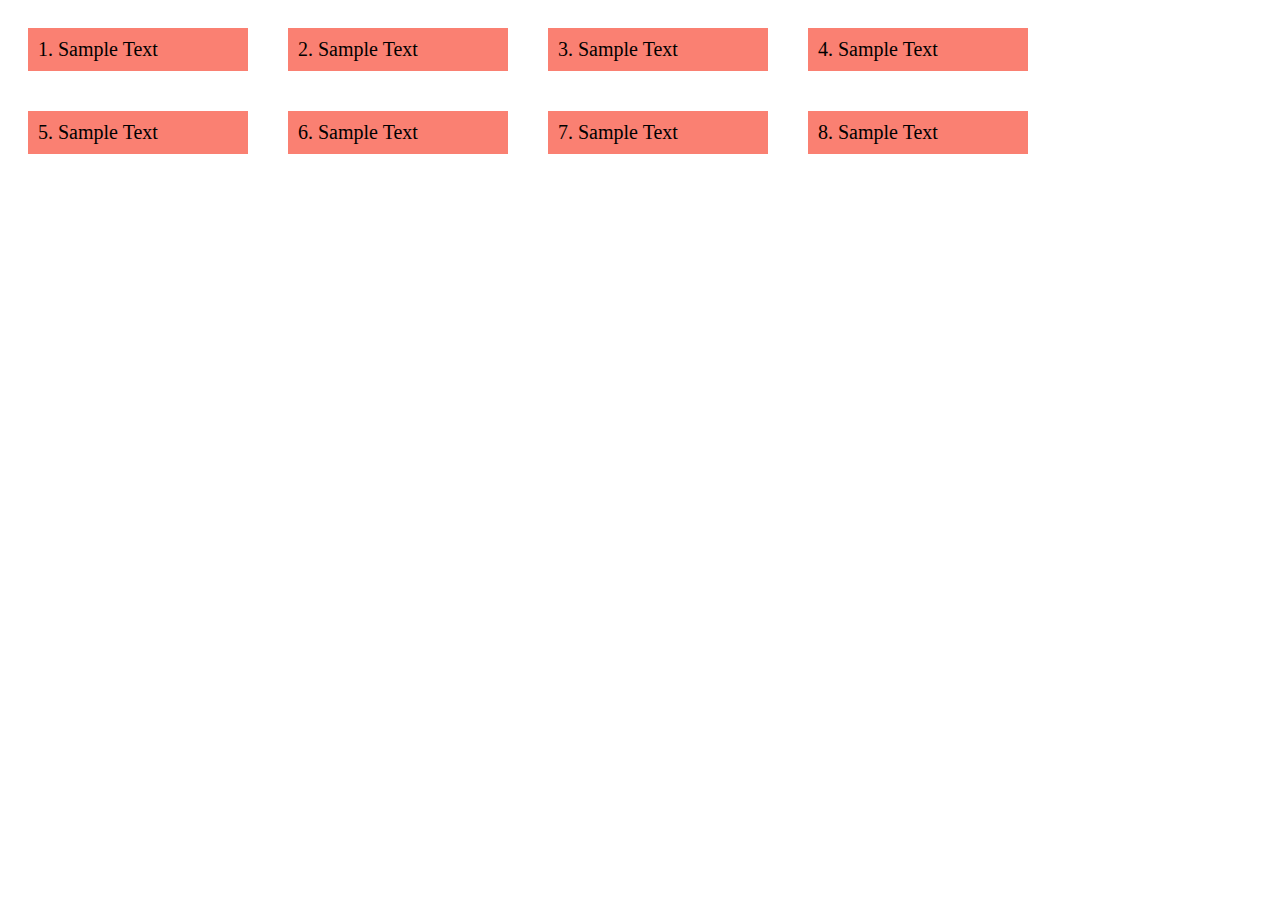
<file: flexbox.html>
<!DOCTYPE html>
<html>
    <head>
        <title>
            Hello World
        </title>
        <style>
            #container {
                display: flex;
                flex-wrap: wrap;
            }
            #container > div {
                background-color: salmon;
                font-size: 20px;
                margin: 20px;
                padding: 10px;
                width: 200px;
                
            }
        </style>
    </head>
    <body>
        <div id="container">
            <div>1. Sample Text</div>
            <div>2. Sample Text</div>
            <div>3. Sample Text</div>
            <div>4. Sample Text</div>
            <div>5. Sample Text</div>
            <div>6. Sample Text</div>
            <div>7. Sample Text</div>
            <div>8. Sample Text</div>

        </div>
    </body>
</html>
</file>
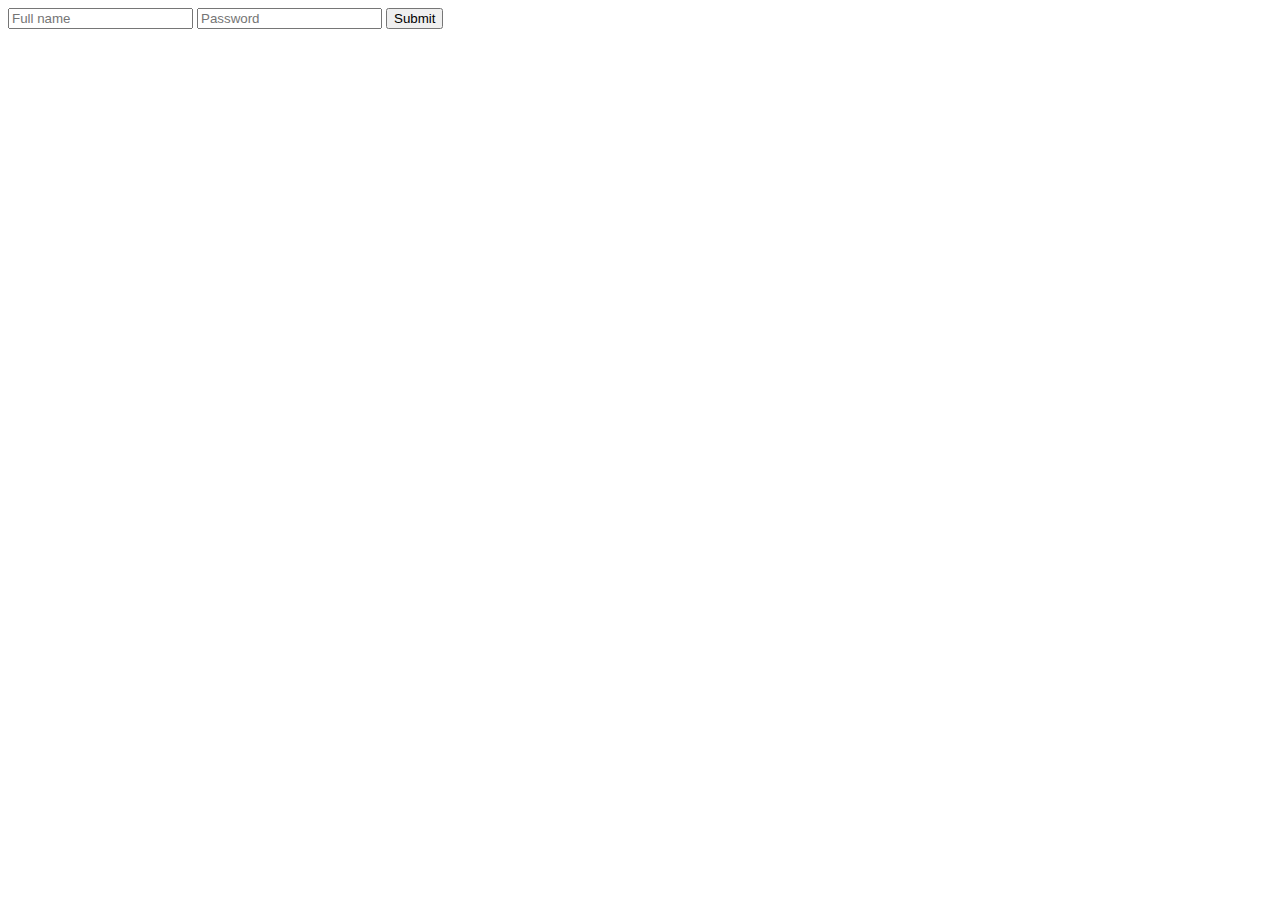
<file: form.html>
<!DOCTYPE html>
<html>
    <head>
        <title>
            Form
        </title>
    </head>
    <body>
        <form>
            <input type="text" placeholder="Full name" name="name">
            <input type="password" placeholder="Password" name="password">
            <input type="submit">
        </form>
    </body>
</html>
</file>
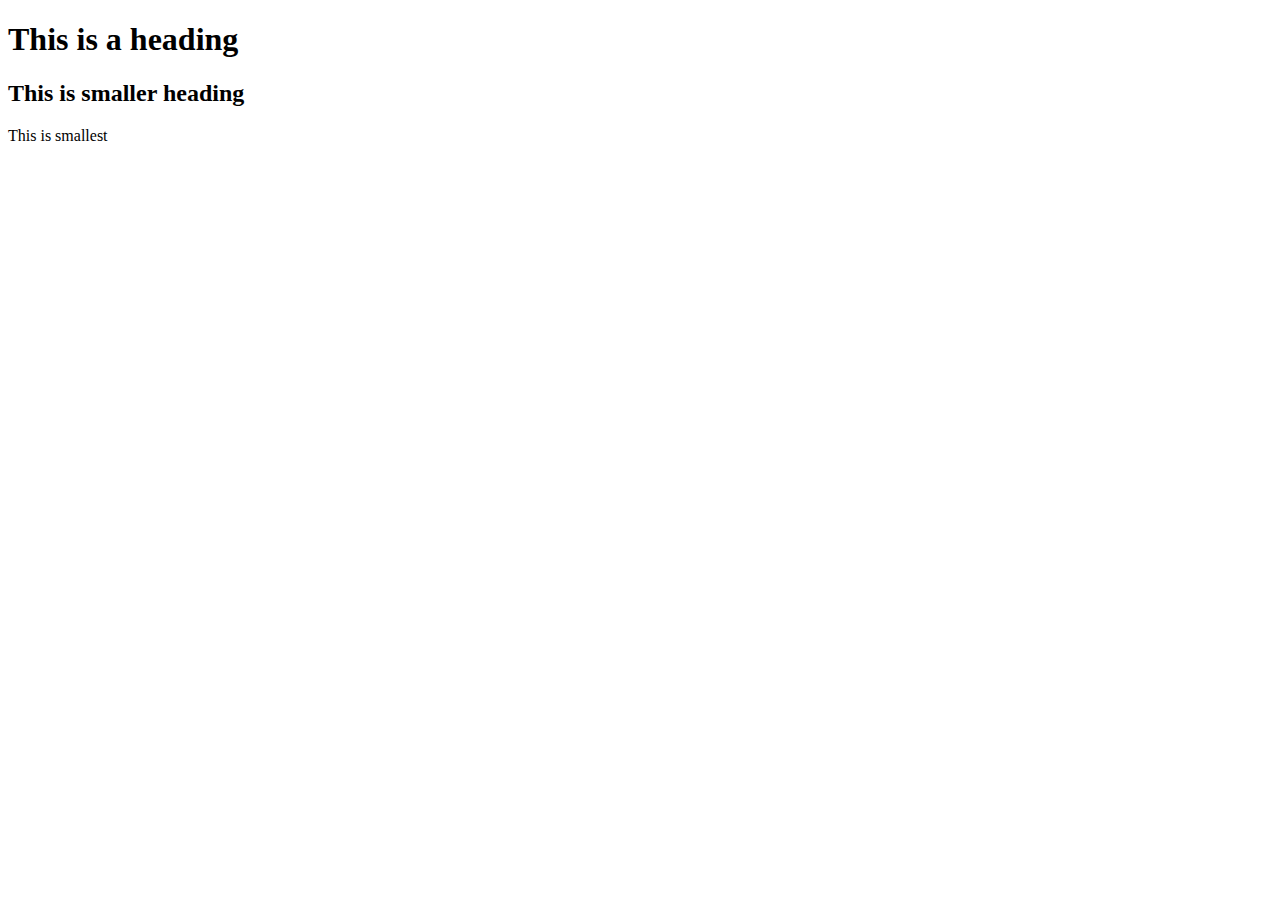
<file: headings.html>
<!DOCTYPE html>
<html>
    <head>
        <title>
            Headings!
        </title>
    </head>
    <body>
        <h1>This is a heading
        </h1>
        <h2>This is smaller heading</h2>
        <h8>This is smallest        </h8>
    </body>
</html>
</file>
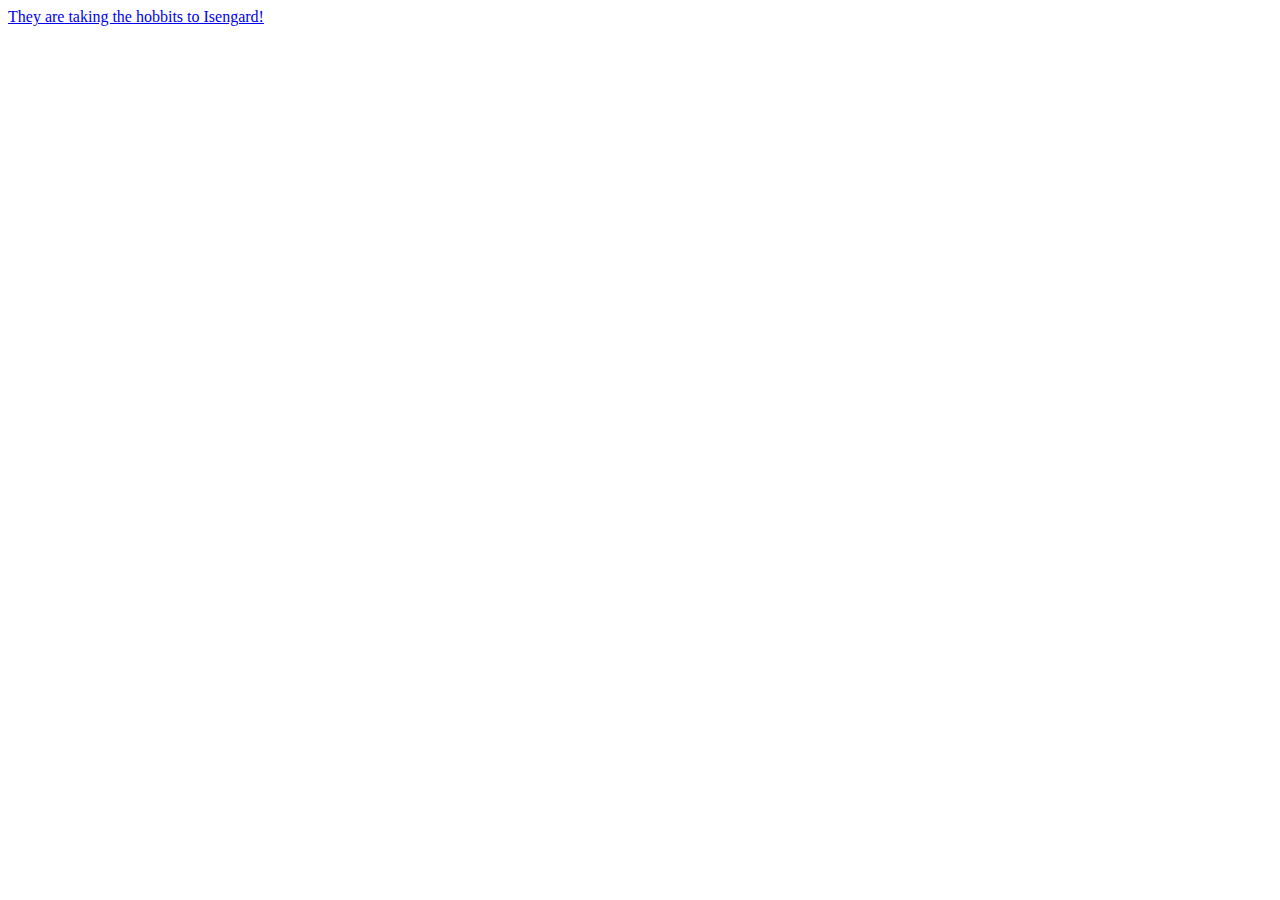
<file: links.html>
<!DOCTYPE html>
<html>
    <head>
        <title>
            Go to Minas Tirith
        </title>
    </head>
    <body>
        <a href="image.html">They are taking the hobbits to Isengard!</a>
    </body>
</html>
</file>
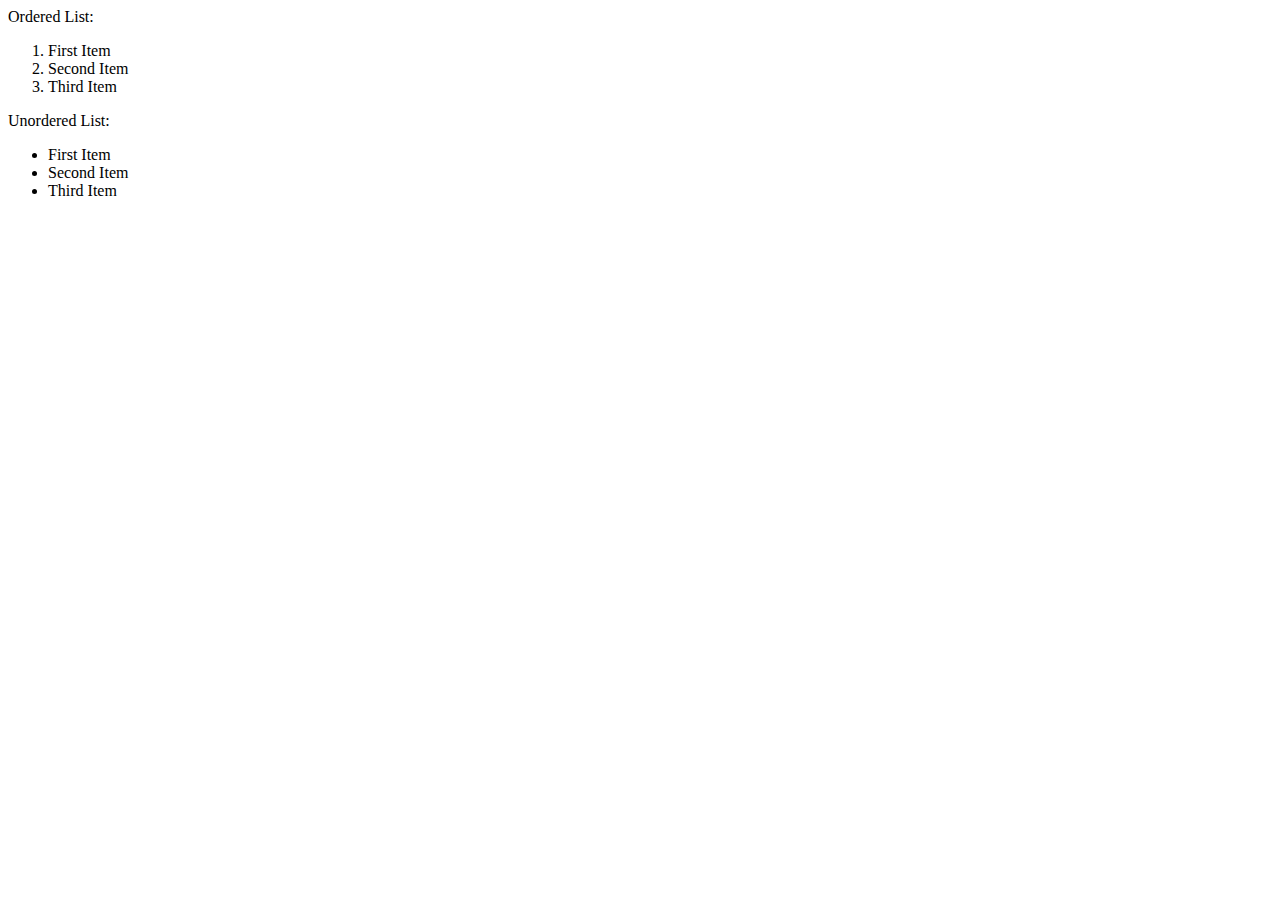
<file: lists.html>
<!DOCTYPE html>
<html>
    <head>
        <title>Lists</title>
    </head>
    <body>
        Ordered List:
       <ol>
           <li>First Item</li>
           <li>Second Item</li>
           <li>Third Item</li>
       </ol>
       Unordered List:
       <ul>
        <li>First Item</li>
        <li>Second Item</li>
        <li>Third Item</li>
       </ul>
    </body>
</html>
</file>
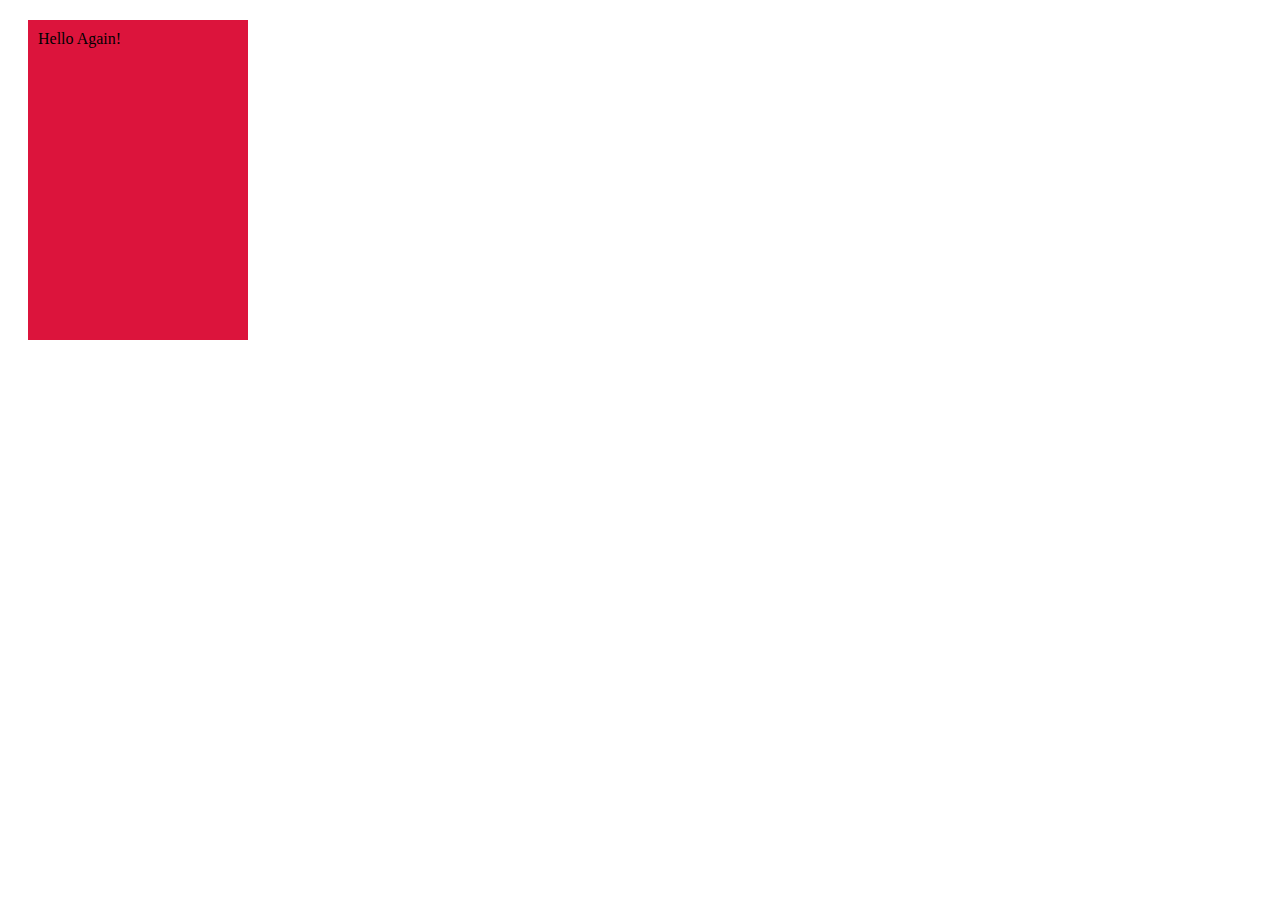
<file: styles.html>
<!DOCTYPE html>
<html>
    <head>
        <title>
            Styles
        </title>
        <link rel="stylesheet" href="style.css">
    </head>
    <body>
        <div>
            Hello Again!
        </div>
    </body>
</html>
</file>
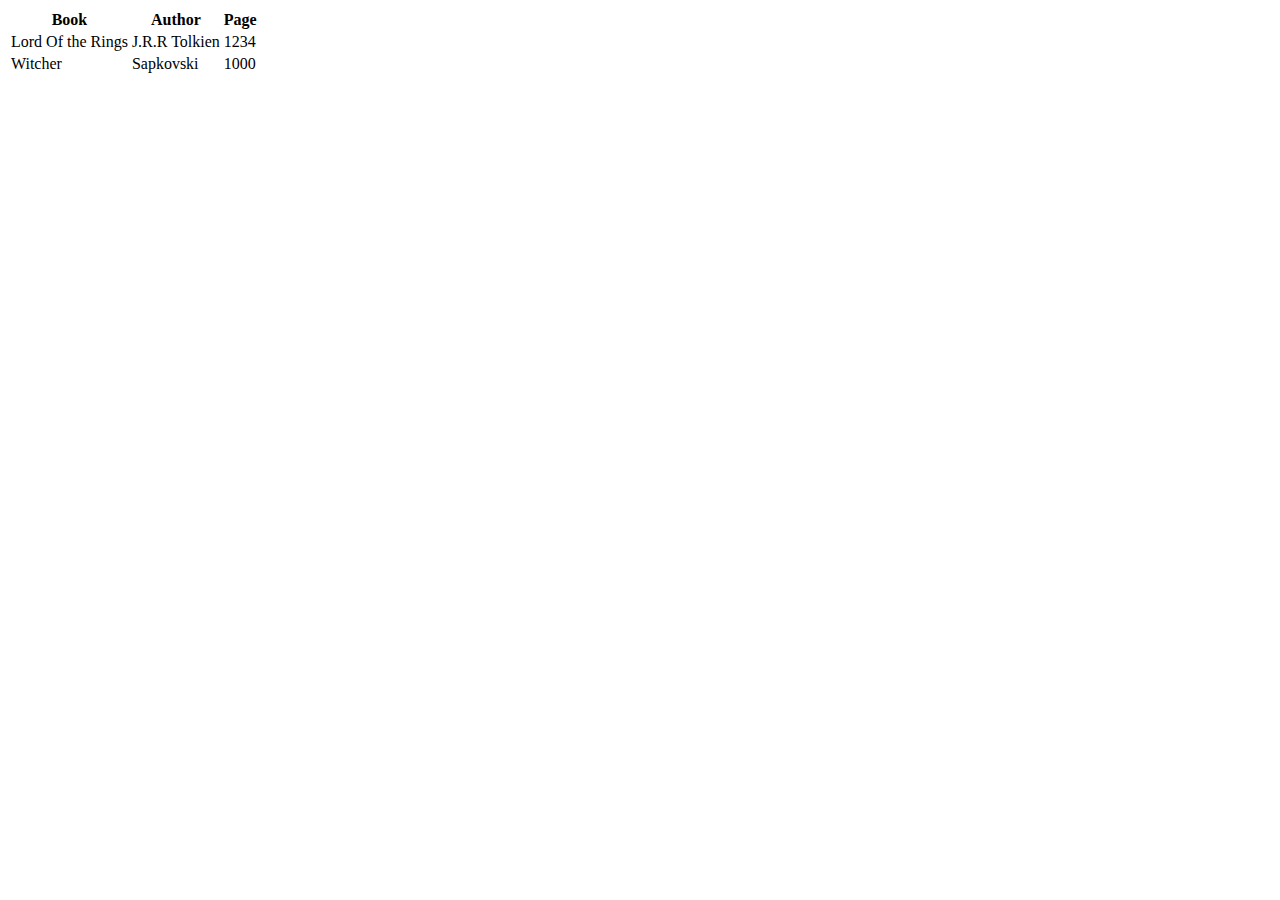
<file: table.html>
<!DOCTYPE html>
<html>
    <head>
        <title>
            Tables
        </title>
    </head>
    <body>
        <table>
            <thead>
                <tr>
                    <th>Book</th>
                    <th>Author</th>
                    <th>Page</th>
                </tr>
            </thead>
            <tbody>
                <tr>
                    <td>Lord Of the Rings</td> 
                    <td>J.R.R Tolkien</td> 
                    <td>1234</td> 
                </tr>
                <tr>
                    <td>Witcher</td> 
                    <td>Sapkovski</td> 
                    <td>1000</td> 
                </tr>
                

            </tbody>
        </table>
    </body>
</html>
</file>
<file: style.css>
div {
    background-color: crimson;
    width: 200px;
    height: 300px;
    margin: 20px;
    padding: 10px;
}
</file>
